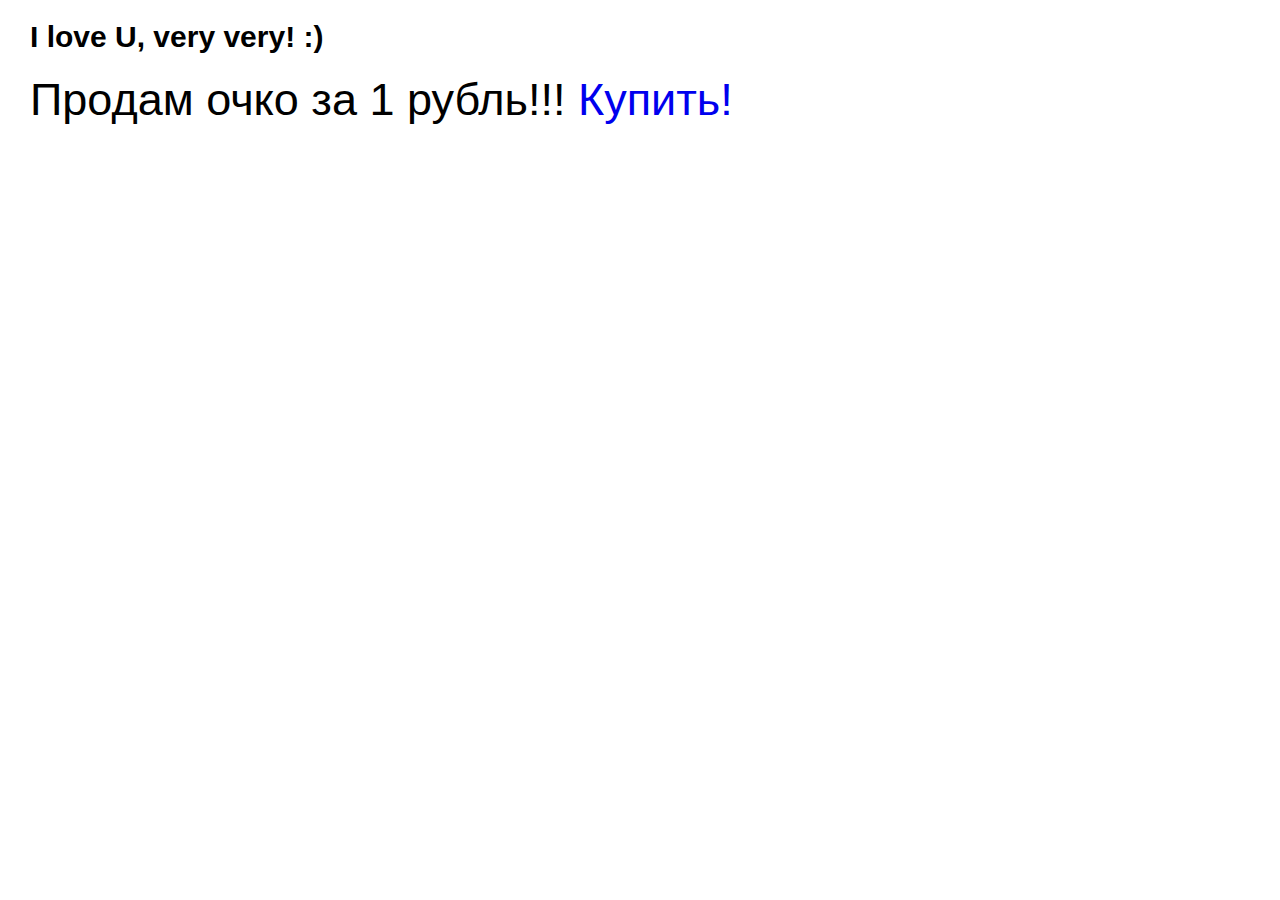
<file: index.html>
<!DOCTYPE html>
<html lang="ru">
<head>
    <meta charset="UTF-8">
    <meta name="viewport" content="width=device-width, initial-scale=1.0">
    <link rel="stylesheet" href="style.css">
    <title>I love U!</title>
</head>
<body>
    <h1 class="title">I love U, very very! :)</h1>
    <div class="sell">Продам очко за 1 рубль!!!<a href = "https://vk.com/brazhenk0" class="buy"> Купить!</a></div>
    
</body>
</html>
</file>
<file: style.css>
html{font-size:15px}body{margin:0;font-family:'Montserrat',sans-serif;font-size:1rem;color:black}.title{margin-left:2rem}.sell{margin-left: 2rem; font-size: 3rem;}.buy{text-decoration: none;}
</file>
